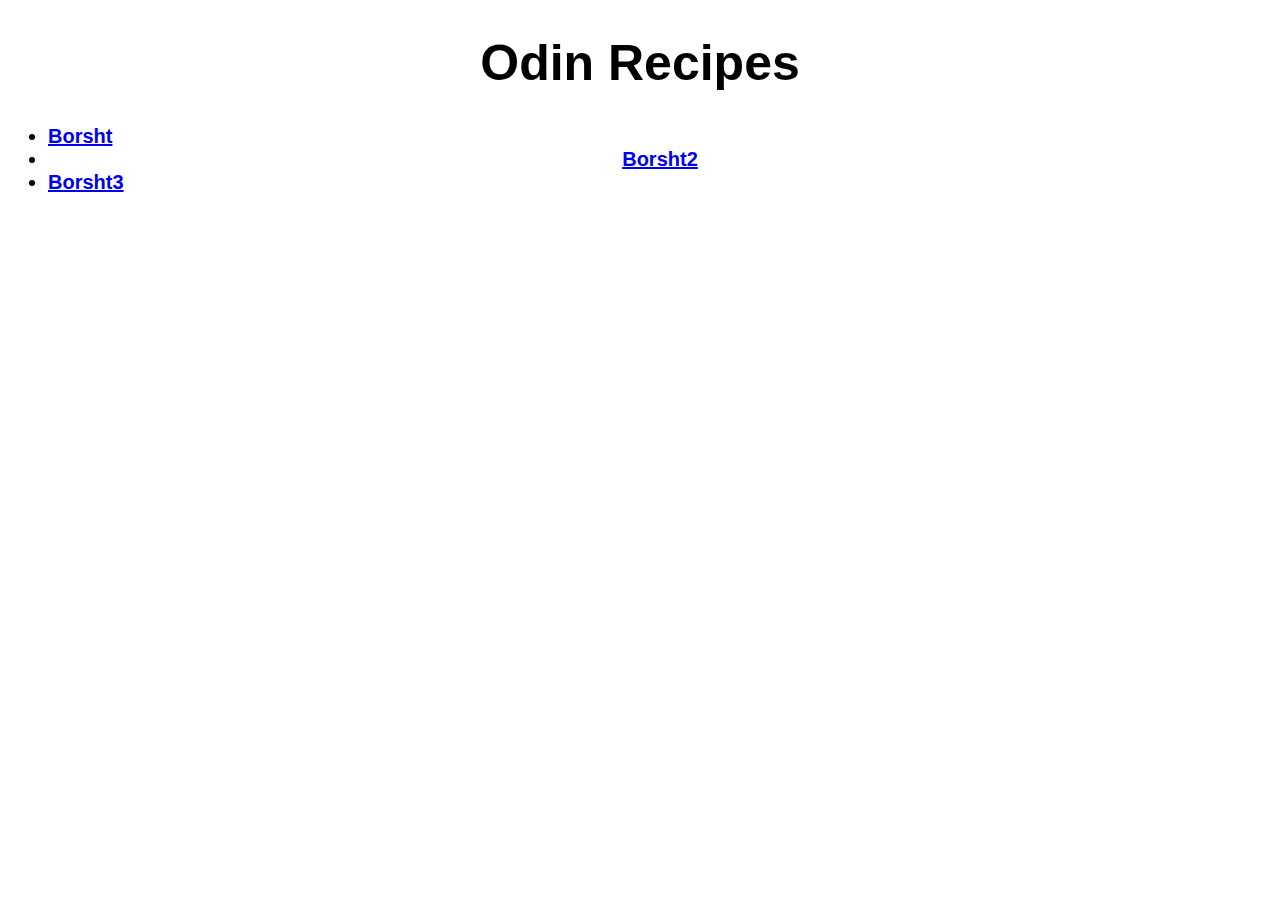
<file: index.html>
<!DOCTYPE html>
<html lang="en">
<head>
  <meta charset="UTF-8">
  <title>Borsht</title>
  <link rel="stylesheet" href="styles.css">
</head>

<body>
<h1 class="title">Odin Recipes</h1>
<ul>
<li id="Borsht"><a href="recipes/Borsht.html">Borsht</a></li>
<li class="Borsht2"><a href="recipes/bosht2.html">Borsht2</a></li>
<li class="Borsht3"><a href="recipes/borsht3.html">Borsht3</a></li>

</ul>


</body>


</html>
</file>
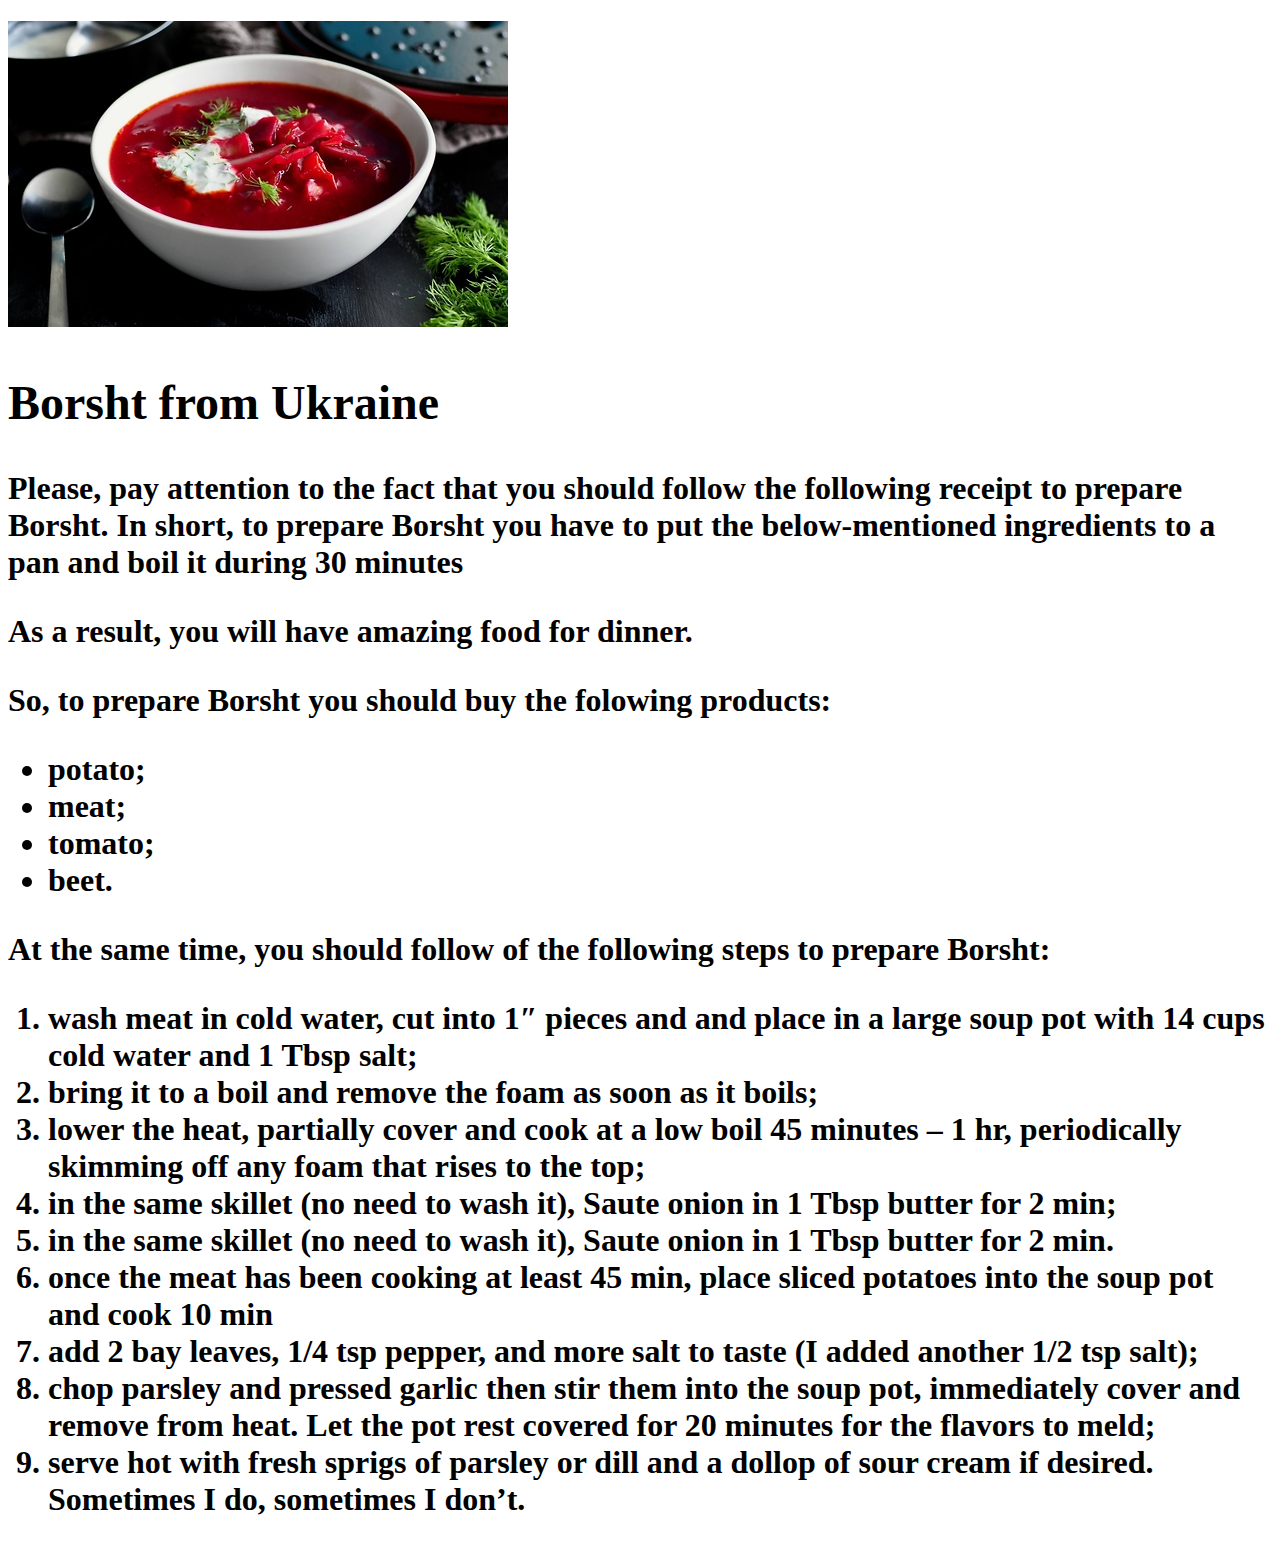
<file: recipes/borsht3.html>
<!DOCTYPE html>
<html lang="en">
<head>
  <meta charset="UTF-8">
  <title>The second recipe of Borscht</title>
</head>

<body>
<h1><Borsht.html</h1>
<img src="../Img/borsht.jpg.jpeg" alt="borsht"> 
<h2><strong>Borsht from Ukraine<strong></h2>

<p>Please, pay attention to the fact that you should follow the following receipt to prepare Borsht.
In short, to prepare Borsht you have to put the below-mentioned ingredients to a pan and boil it during 30 minutes</p>
<p>As a result, you will have amazing food for dinner.</p>

 <p> So, to prepare Borsht you should buy the folowing products:</p>
<ul>
<li>potato;</li>
<li>meat;</li>
<li>tomato;</li>
<li>beet.</li>
</ul>




<p>At the same time, you should follow of the following steps to prepare Borsht:<p/>
<ol>
<li>wash meat in cold water, cut into 1″ pieces and and place in a large soup pot with 14 cups cold water and 1 Tbsp salt;</li>
<li>bring it to a boil and remove the foam as soon as it boils;</li>
<li>lower the heat, partially cover and cook at a low boil 45 minutes – 1 hr, periodically skimming off any foam that rises to the top;</li>
<li>in the same skillet (no need to wash it), Saute onion in 1 Tbsp butter for 2 min;</li>
<li>in the same skillet (no need to wash it), Saute onion in 1 Tbsp butter for 2 min. </li>
<li>once the meat has been cooking at least 45 min, place sliced potatoes into the soup pot and cook 10 min</li>
<li>add 2 bay leaves, 1/4 tsp pepper, and more salt to taste (I added another 1/2 tsp salt);</li>
<li>chop parsley and pressed garlic then stir them into the soup pot, immediately cover and remove from heat. Let the pot rest covered for 20 minutes for the flavors to meld;</li>
<li>serve hot with fresh sprigs of parsley or dill and a dollop of sour cream if desired. Sometimes I do, sometimes I don’t.</li>

</ol>



</body>


</html>
</file>
<file: styles.css>
body{
    font-family:Arial, Helvetica, sans-serif
  }



  .title{

    text-align: center;
  color: rgb(0, 0, 0);
  font-weight: bold;
  font-size: 50px;

  }

 #Borsht{
  color: rgb(0, 0, 0);
  font-weight: bold;
  font-size: 20px;

  }

  .Borsht2{
    text-align: center;
    color: rgb(0, 0, 0);
    font-weight: bold;
    font-size: 20px;
  

  }

  .Borsht3{

    color: rgb(0, 0, 0);
    font-weight: bold;
    font-size: 20px;
  

  }
</file>
